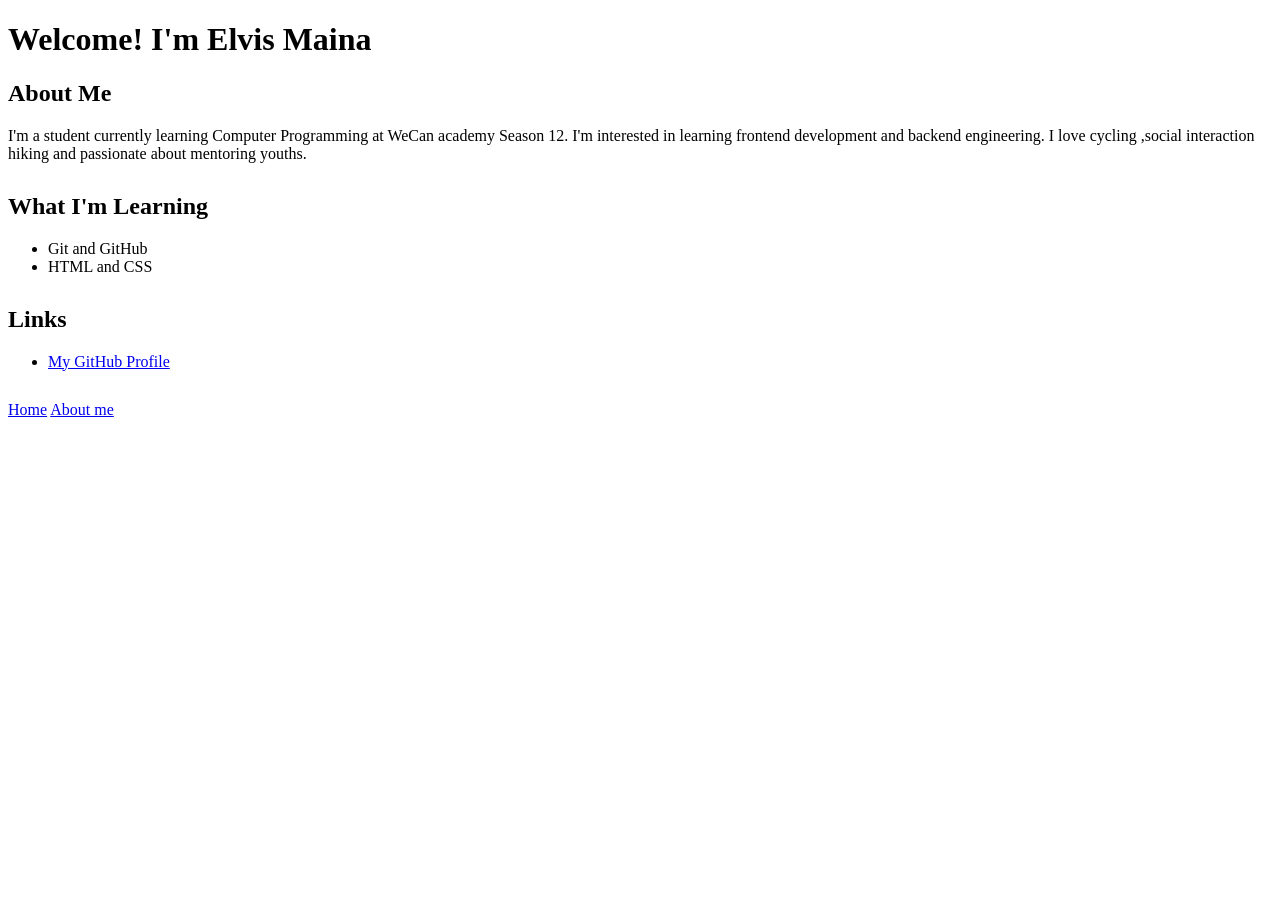
<file: index.html>
<!DOCTYPE html>
<html lang="en">
<head>
    <meta charset="UTF-8">
    <meta name="viewport" content="width=device-width, initial-scale=1.0">
    <title>My Personal Site</title>
   <link rel="stylesheet", href="style.css">
</head>
<body>
    <h1 color:blue:>Welcome! I'm Elvis Maina</h1>
    <div class="section">

        <h2>About Me</h2>
        <p>I'm a student currently learning Computer Programming at WeCan academy Season 12.
           I'm interested in learning frontend development and backend engineering.
I love cycling ,social interaction hiking and passionate about mentoring youths.</p>
    </div>

    <div class="section">
        <h2>What I'm Learning</h2>
        <ul>
            <li>Git and GitHub</li>
            <li>HTML and CSS</li>
        </ul>
    </div>

    <div class="section">
        <h2>Links</h2>
        <ul>
            <li><a href="https://github.com/ElvisMaina-ctr">My GitHub Profile</a></li>
        </ul>
    </div>
    <nav>
        <a href="index.html">Home</a>
        <a href="about.html">About me</a>
    </nav>
    
</body>
</html>
</file>
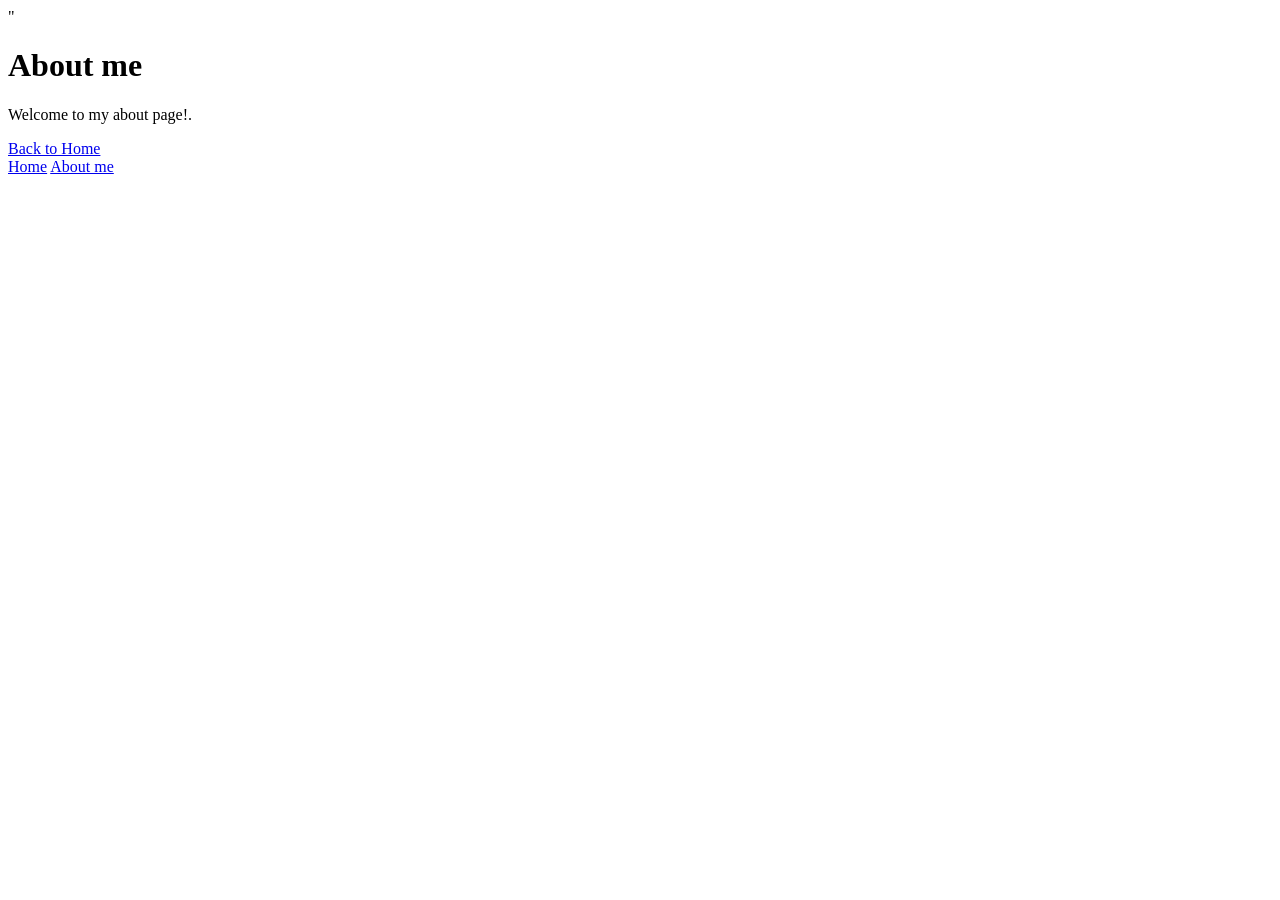
<file: about.html>
<!DOCTYPE html>
<html lang="en">
<head>
    <meta charset="UTF-8">
    <meta name="viewport" content="width=device-width, initial-scale=1.0">
    <title blue >My Personal Site</title>
   <link rel="stylesheet href="style.css>"
</head>
<body>
    <h1>About me</h1>
        <p>Welcome to my about page!.</p>
    <a href="index.html">Back to Home</a>
    <nav>
        <a href="index.html">Home</a>
        <a href="about.html">About me</a>
    </nav>
</body>
</html>
</file>
<file: style.css>
.body{
            font-family: Times New Roman,        sans-serif;
            max-width: 700px;
            margin: 50px auto;
            padding: 0 20px;
            line-height: 1.6;
            background-color: #111111;
        }
       
 .h1{
            border-bottom: 2px solid #0366d6;
            padding-bottom: 10px;
            color: red;
        
        }
 .p}
            font-size: 12
        }
 .a{
            color: #0366d6;
        }
.section{
            margin-bottom: 30px;
        }
</file>
